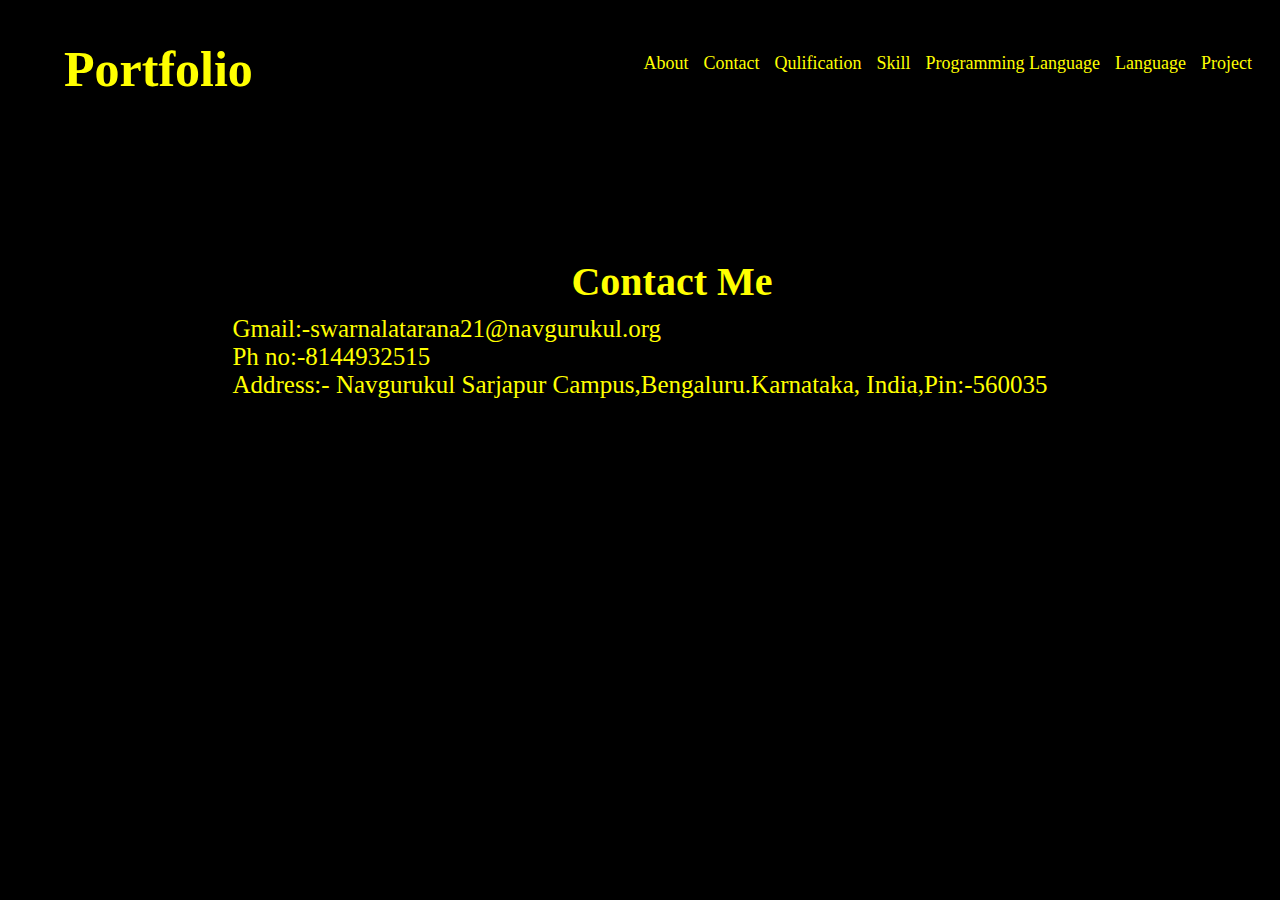
<file: contact.html>
<!DOCTYPE html>
<html lang="en">
<head>
    <meta charset="UTF-8">
    <meta http-equiv="X-UA-Compatible" content="IE=edge">
    <meta name="viewport" content="width=device-width, initial-scale=1.0">
    <link rel="stylesheet" href="style.css">
    <link rel="icon" href="RLogo.jpg">

    <title>Contact</title>
</head>
<body style="background-color: black;">
    <h1> <a class="link" href="/index.html">Portfolio</a></h1>    
    <header>
        <nav class="navbar">
            <ul>
                <li class="remove-style">
                    <a class="link" href="/about1.html">About</a>
                </li>
                <li class="remove-style">
                    <a class="link" href="/contact.html">Contact</a>
                </li>
                <li class="remove-style">
                    <a class="link" href="/qulification.html">Qulification</a>
                </li>
                <li class="remove-style">
                    <a class="link" href="/skill.html">Skill</a>
                </li>
                <li class="remove-style">
                    <a class="link" href="/programing_lang.html">Programming Language</a>
                </li>
                <li class="remove-style">
                    <a class="link" href="/language.html">Language</a>
                </li>
                <li class="remove-style">
                    <a class="link" href="/Project.html">Project</a>
                </li>
            </ul>
        </nav>
    </header> 
    <h1 style="display: flex; justify-content: center;color: yellow; margin-top: 150px; font-size: 40px;">Contact Me</h1>
    <p style="display:flex; justify-content: center; color: yellow; font-size: 25px; ">Gmail:-swarnalatarana21@navgurukul.org<br>
    Ph no:-8144932515<br>
    Address:-
    Navgurukul Sarjapur
    Campus,Bengaluru.Karnataka,
    India,Pin:-560035</p> 
</body>
</html>
</file>
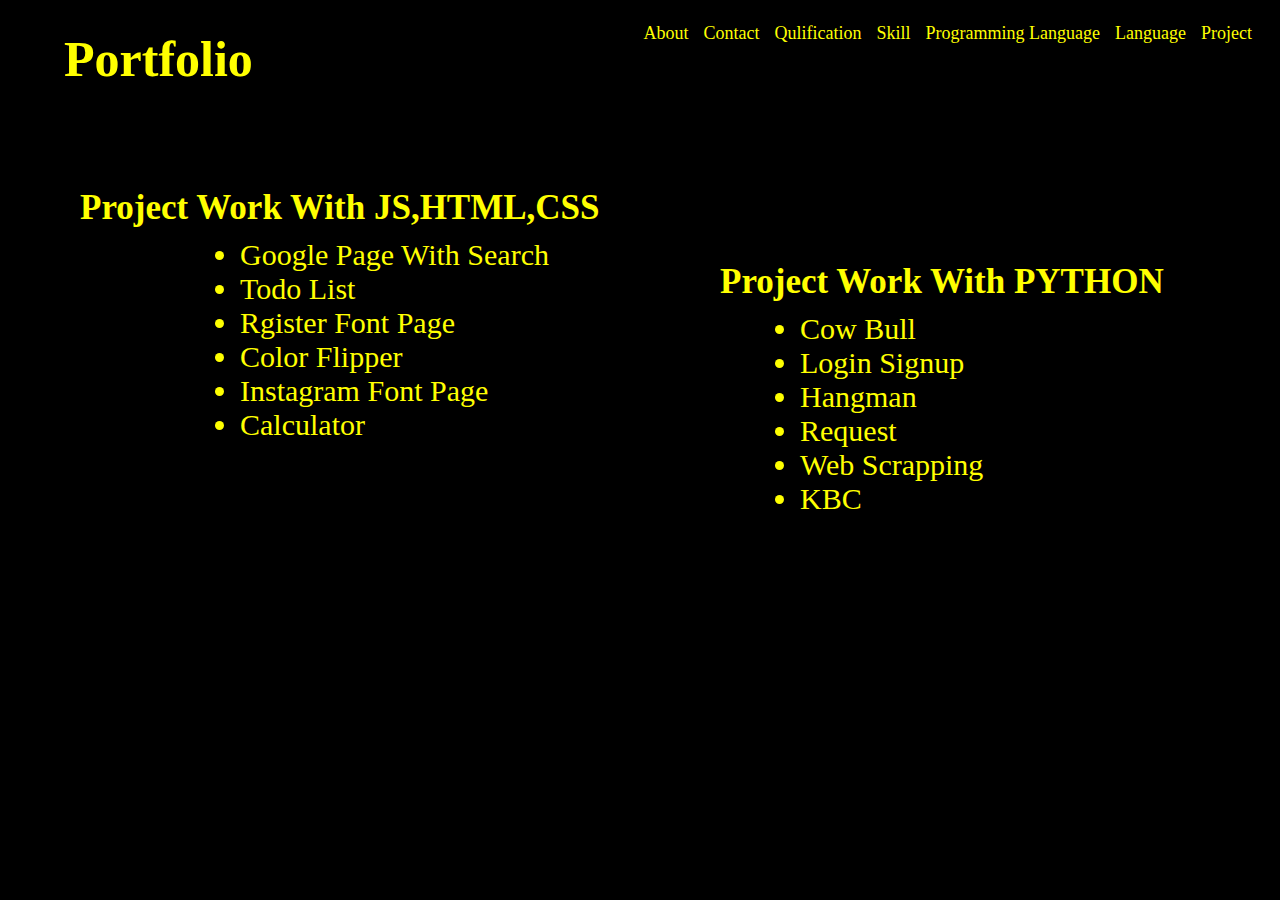
<file: Project.html>
<!DOCTYPE html>
<html lang="en">
<head>
    <meta charset="UTF-8">
    <meta http-equiv="X-UA-Compatible" content="IE=edge">
    <meta name="viewport" content="width=device-width, initial-scale=1.0">
    <link rel="stylesheet" href="style.css">
    <link rel="stylesheet" href="project.css">
    <link rel="icon" href="RLogo.jpg">
    <title>Project</title>
</head>
<body>
    <h1> <a class="link" href="/index.html">Portfolio</a></h1>
    <header>
        <nav class="navbar">  
            <ul>
                <li class="remove-style">
                    <a class="link" href="/about1.html">About</a>
                </li>
                <li class="remove-style">
                    <a class="link" href="/contact.html">Contact</a>
                </li>
                <li class="remove-style">
                    <a class="link" href="/qulification.html">Qulification</a>
                </li>
                <li class="remove-style">
                    <a class="link" href="/skill.html">Skill</a>
                </li>
                <li class="remove-style">
                    <a class="link" href="/programing_lang.html">Programming Language</a>
                </li>
                <li class="remove-style">
                    <a class="link" href="/language.html">Language</a>
                </li>
                <li class="remove-style">
                    <a class="link" href="/Project.html">Project</a>
                </li>
            </ul>
        </nav>
    </header>
    <div class="content1">
        <h1>Project Work With JS,HTML,CSS</h1>
        <nav class="jsproject">
            <ul>
                <li><a class="link" href="https://github.com/Swarnalata-Rana/Google_Page">Google Page With Search</a></li>
                <li><a class="link" href="https://github.com/Swarnalata-Rana/Todo_list">Todo List</a></li>
                <li><a class="link" href="https://github.com/Swarnalata-Rana/register_form">Rgister Font Page</a></li>
                <li><a class="link"  href="https://github.com/Swarnalata-Rana/Color_Flipper">Color Flipper</a></li>
                <li><a class="link" href="https://github.com/Swarnalata-Rana/Instagram_font_page">Instagram Font Page</a></li>
                <li> <a class="link"  href="https://github.com/Swarnalata-Rana/Calculator_Project">Calculator</a></li>
            </ul>
        </nav>
    </div> 
    <div class="content2">       
         <h1>Project Work With PYTHON</h1>
        <nav class="pyProject">
            <ul>
                <li><a class="link" href="https://github.com/Swarnalata-Rana/cow_bull">Cow Bull</a></li>
                <li><a class="link" href="https://github.com/Swarnalata-Rana/login_signup">Login Signup</a></li>
                <li><a class="link" href="https://github.com/Swarnalata-Rana/Hangman">Hangman</a></li>
                <li><a class="link"  href="https://github.com/Swarnalata-Rana/requestes">Request</a></li>
                <li><a class="link" href="https://github.com/Swarnalata-Rana/webscraping">Web Scrapping</a></li>
                <li><a class="link" href="https://github.com/Swarnalata-Rana/KBC">KBC</a></li>
            </ul>
        </nav>
    </div> 
</body>
</html>
</file>
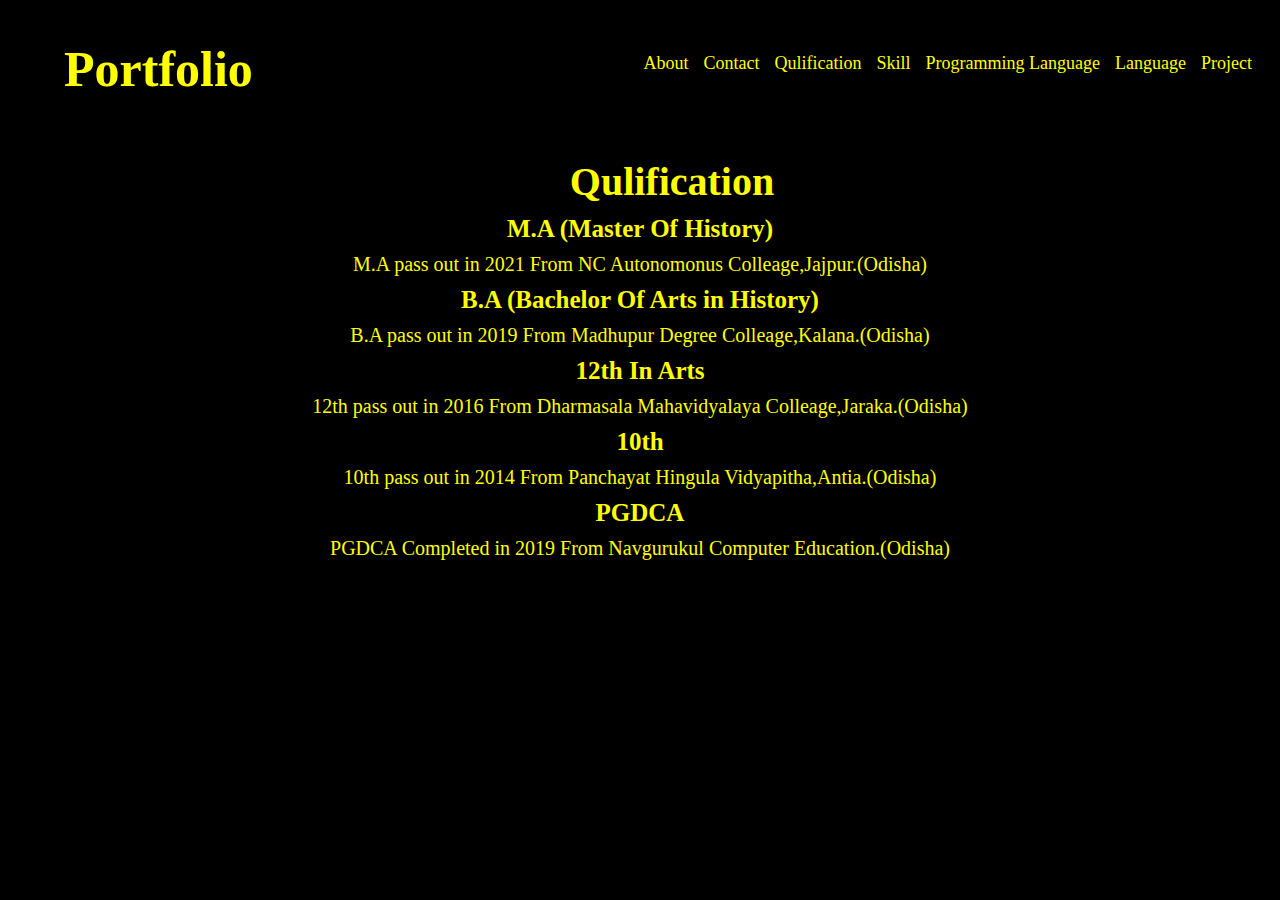
<file: qulification.html>
<!DOCTYPE html>
<html lang="en">
<head>
    <meta charset="UTF-8">
    <meta http-equiv="X-UA-Compatible" content="IE=edge">
    <meta name="viewport" content="width=device-width, initial-scale=1.0">
    <link rel="stylesheet" href="style.css">
    <link rel="icon" href="RLogo.jpg">
    <title>Qulification</title>
</head>
<body style="background-color: black;">

    <h1> <a class="link" href="/index.html">Portfolio</a></h1>    
    <header>
        <nav class="navbar">
             <ul>
                <li class="remove-style">
                    <a class="link" href="/about1.html">About</a>
                </li>
                <li class="remove-style">
                    <a class="link" href="/contact.html">Contact</a>
                </li>
                <li class="remove-style">
                    <a class="link" href="/qulification.html">Qulification</a>
                </li>
                <li class="remove-style">
                    <a class="link" href="/skill.html">Skill</a>
                </li>
                <li class="remove-style">
                    <a class="link" href="/programing_lang.html">Programming Language</a>
                </li>
                <li class="remove-style">
                    <a class="link" href="/language.html">Language</a>
                </li>
                <li class="remove-style">
                    <a class="link" href="/Project.html">Project</a>
                </li>
            </ul>
        </nav>
    </header>
    <div>
        <h1 style="display: flex;justify-content: center; color: yellow; margin-top: 50px; font-size: 40px;">Qulification</h1>
        <h3 style="display: flex;justify-content: center; color: yellow; font-size: 25px;">M.A (Master Of History)</h3>
        <p style="display: flex;justify-content: center; color: yellow; font-size: 20px;">M.A pass out in 2021 From NC Autonomonus Colleage,Jajpur.(Odisha)</p>
    </div>
    <div>
        <h3 style="display: flex;justify-content: center; color: yellow; font-size: 25px;">B.A (Bachelor Of Arts in History)</h3>
        <p style="display: flex;justify-content: center; color: yellow; font-size: 20px;">B.A pass out in 2019 From Madhupur Degree Colleage,Kalana.(Odisha)</p>
    </div>
    <div>
        <h3 style="display: flex;justify-content: center; color: yellow;font-size: 25px;">12th In Arts</h3>
        <p style="display: flex;justify-content: center; color: yellow; font-size: 20px;">12th pass out in 2016 From Dharmasala Mahavidyalaya Colleage,Jaraka.(Odisha)</p>
    </div>
    <div> 
        <h3 style="display: flex;justify-content: center; color: yellow; font-size: 25px;">10th</h3>
        <p style="display: flex;justify-content: center; color: yellow;font-size: 20px;">10th pass out in 2014 From Panchayat Hingula Vidyapitha,Antia.(Odisha)</p>
    </div>
    <div>
        <h3 style="display: flex;justify-content: center; color: yellow; font-size: 25px;">PGDCA</h3>
        <p style="display: flex;justify-content: center; color: yellow;font-size: 20px;">PGDCA Completed in 2019 From Navgurukul Computer
            Education.(Odisha)</p>
    </div>
    

    
</body>
</html>
</file>
<file: style.css>
* {
    margin: 0;
    padding: 0;
    box-sizing: border-box;
    color: yellow;
    background-color: black;
    margin-top: 10px;
}

.remove-style {
    list-style: none;
}

* {
    text-decoration: none;
}

.body {
    height: 100vh;
}

body h1 {
    align-items: center;
    font-size: 50px;
    margin-left: 50rem;
    margin-left: 4rem;
    margin-top: 30px;
}

.header {
    height: 90px;
}

.navbar {
    height: 10%;
    width: 100%;
    padding: 10px 28px;
}

.navbar ul {
    height: 100%;
    display: flex;
    /* se line end site ku asila */
    justify-content: flex-end;
    align-items: center;
    margin-top: -55px;
}

.navbar ul li {
    margin-left: 15px;
}

.navbar ul li a {
    color: yellow;
}

.link:hover {
    text-decoration: underline;
}

.navbar {
    margin-top: -20px;
    font-size: 18px;
}

.content-section h1 {
    display: flex;
    justify-content: center;
    height: 60px;
    margin-top: 60px;
    color: white;
    font-size: 40px;
    margin-right: 35rem;
}

.content-section h4 {
    display: flex;
    margin-top: 10px;
    justify-content: center;
    color: white;
    font-size: 25px;
    margin-right: 35rem;
}

.image {
    margin-left: 800px;
    width: 300px;
    margin-top: -10rem;
}

@media(max-width:584px) {
    .navbar{
        max-width: 100%;
    }
}
</file>
<file: project.css>
*{
    margin: 0;
    padding: 0;

}
body{
    background-color: black;
}
.content1 h1{
    margin-top: 100px;
    display: flex;
    margin-left: 5rem;
    font-size: 35px;
    color: yellow;
}
.content1 a{
    color: yellow;
}
.jsproject{
    display: flex;
    margin-left: 15rem;
    font-size: 30px;
    margin-top: 10px;
    color: yellow;
}


/* content2 */
.content2 h1{
    display: flex;
    /* justify-content: flex-end; */
    margin-left: 45rem;
    font-size: 35px;
    margin-top: -180px;
    color: yellow;
}
.content2 a{
    color: yellow;
}
.pyProject{
    display: flex;
    /* justify-content: flex-end; */
    margin-top:10px ;
    /* margin-right: 30rem; */
    font-size: 30px;
    margin-left: 50rem;
    color: yellow;

}
</file>
